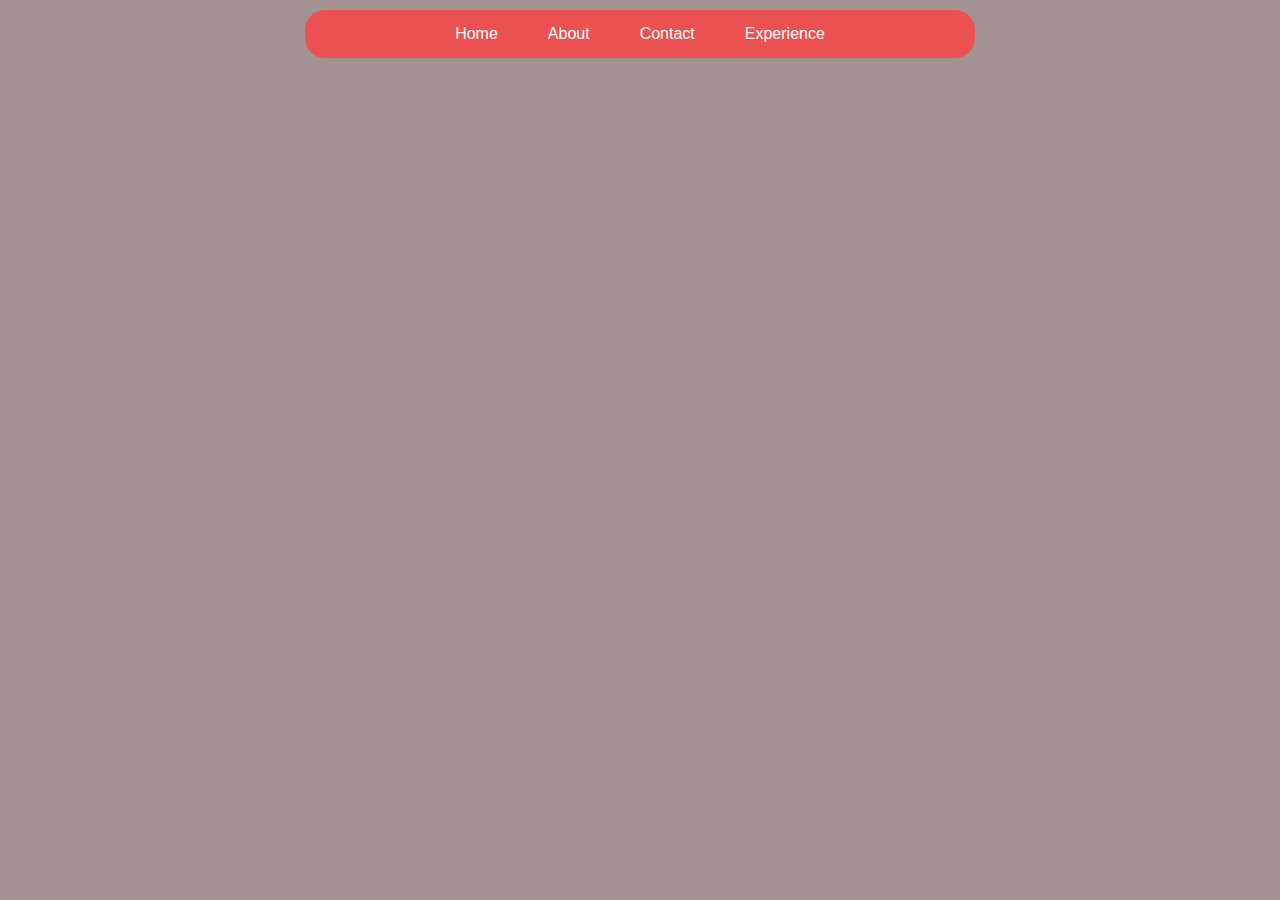
<file: index.html>
<!DOCTYPE html>
<html lang="en">
<head>
    <meta charset="UTF-8">
    <meta name="viewport" content="width=device-width, initial-scale=1.0">
    <title>Om Thakur - Portfolio</title>
    <link rel="stylesheet" href="style.css">
    <style>
        /* Animation styles */
        .prem-content, .prem-image img {
            opacity: 0;
            transform: translateY(50px);
            animation: fadeInUp 1s ease-out forwards;
        }
        
        .prem-image img {
            animation-delay: 0.5s;
        }
        
        @keyframes fadeInUp {
            from {
                opacity: 0;
                transform: translateY(50px);
            }
            to {
                opacity: 1;
                transform: translateY(0);
            }
        }
    </style>
</head>
<body>
    <nav class="navbar">
        <ul>
            <li><a href="index.html">Home</a></li>
            <li><a href="about.html">About</a></li>
            <li><a href="contact.html">Contact</a></li>
            <li><a href="experience.html">Experience</a></li>
        </ul>
    </nav>
    <section class="prem">
        <div class="prem-content">
            <h1>Om Thakur</h1>
            <p>I'm passionate about creating immersive digital experiences using AR/VR, Java, HTML, CSS, and graphic design. I enjoy blending creativity with technology to build interactive apps, websites, and virtual environments. Whether it’s designing visuals or coding the backend, I love exploring new ideas and making them come to life.</p>
            
        </div>
        <div class="prem-image">
            <img src="IMG_1413.JPG" alt="Prem Zumble">
        </div>
    </section>
</body>
</html>
</file>
<file: style.css>
body {
    background-color: #a39292;
    color: #ffffff;
    font-family: 'Franklin Gothic Medium', 'Arial Narrow', Arial, sans-serif;
    margin: 0;
    padding: 0;
    height: 100vh;
    display: flex;
    flex-direction: column;
    justify-content: center;
    align-items: center;
}

.navbar {
    background-color: #eb5151;
    padding: 15px;
    text-align: center;
    width: 100%;
    width: 50%;
    position: fixed;
    top: 0;
    z-index: 1000;
    margin-top: 10px;
    border-radius: 20px;
    transition: top 0.3s ease-in-out;
}

.navbar ul {
    list-style: none;
    margin: 0;
    padding: 0;
    display: flex;
    justify-content: center;
    gap: 20px;
}

.navbar ul li {
    display: inline;
}

.navbar ul li a {
    color: #fff;
    text-decoration: none;
    padding: 10px 15px;
    
}

.prem {
    display: flex;
    align-items: center;
    justify-content: center;
    text-align: left;
    max-width: 1200px;
    margin: auto;
    flex-grow: 1;
    font-family: monospace;
}

.prem-content {
    max-width: 600px;
}

.prem-content h1 {
    font-size: 48px;
    font-weight: bold;
}

.prem-content p {
    font-size: 20px;
    margin-top: 10px;
}



.prem-image img {
    border-radius: 50%;
    width: 300px;
    height: 300px;
    object-fit: cover;
    margin-left: 50px;
}
</file>
<file: about.css>
body {
    background-color: #a39292;
    color: #ffffff;
    font-family: 'Franklin Gothic Medium', 'Arial Narrow', Arial, sans-serif;
    margin: 0;
    padding: 0;
    height: 100vh;
    display: flex;
    flex-direction: column;
    justify-content: center;
    align-items: center;
}

.navbar {
    background-color: #eb5151;
    padding: 15px;
    text-align: center;
    width: 100%;
    width: 50%;
    position: fixed;
    top: 0;
    z-index: 1000;
    margin-top: 10px;
    border-radius: 20px;
    transition: top 0.3s ease-in-out;
}


.navbar ul {
    list-style: none;
    margin: 0;
    padding: 0;
    display: flex;
    justify-content: center;
    gap: 20px;
}

.navbar ul li {
    display: inline;
}

.navbar ul li a {
    color: #fff;
    text-decoration: none;
    padding: 10px 15px;
    transform: scale(0, 1);
}

.prem {
    display: flex;
    align-items: center;
    justify-content: center;
    text-align: left;
    max-width: 1200px;
    margin: auto;
    flex-grow: 1;
    font-family: monospace;
}

.prem-content {
    max-width: 600px;
}

.prem-content h1 {
    font-size: 48px;
    font-weight: bold;
}

.prem-content p {
    font-size: 20px;
    margin-top: 10px;
}




.prem-image img {
    border-radius: 50%;
    width: 300px;
    height: 300px;
    object-fit: cover;
    margin-left: 50px;
}

i {
    margin: 5px;
    align-items: left;
    align-self: left;
    justify-content: left;
    padding: 5px;
}
</file>
<file: experience.css>
body {
    background-color: #a39292;
    color: #ffffff;
    font-family: 'Franklin Gothic Medium', 'Arial Narrow', Arial, sans-serif;
    margin: 0;
    padding: 0;
    height: 100vh;
    display: flex;
    flex-direction: column;
    justify-content: center;
    align-items: center;
}

.navbar {
    background-color: #eb5151;
    padding: 15px;
    text-align: center;
    width: 100%;
    width: 50%;
    position: fixed;
    top: 0;
    z-index: 1000;
    margin-top: 10px;
    border-radius: 20px;
    transition: top 0.3s ease-in-out;
}

.navbar ul {
    list-style: none;
    margin: 0;
    padding: 0;
    display: flex;
    justify-content: center;
    gap: 20px;
}

.navbar ul li {
    display: inline;
}

.navbar ul li a {
    color: #fff;
    text-decoration: none;
    padding: 10px 15px;
    transform: scale(0, 1);
}

.prem {
    display: flex;
    align-items: center;
    justify-content: center;
    text-align: left;
    max-width: 1200px;
    margin: auto;
    flex-grow: 1;
    font-family: monospace;
}

.prem-content {
    max-width: 600px;
}

.prem-content h1 {
    font-size: 48px;
    font-weight: bold;
}

.prem-content p {
    font-size: 20px;
    margin-top: 10px;
}



.prem-image img {
    border-radius: 50%;
    width: 300px;
    height: 300px;
    object-fit: cover;
    margin-left: 50px;
}

i {
    margin: 5px;
    align-items: left;
    align-self: left;
    justify-content: left;
    padding: 5px;
}

html, body {
    height: 100%;
    overflow: auto;
    scroll-behavior: smooth;
}
</file>
